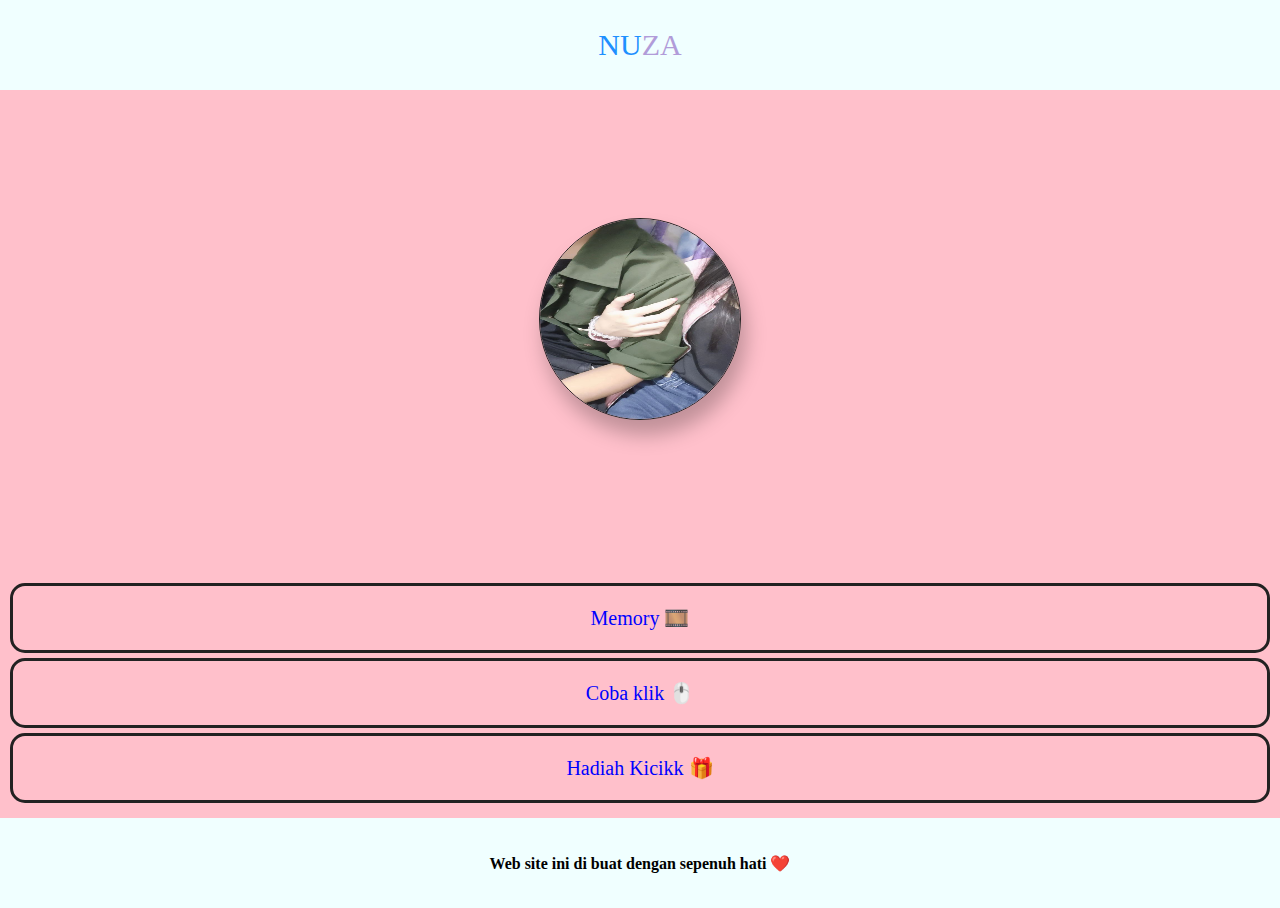
<file: index.html>
<!DOCTYPE html>
<html lang="en">
<head>
  <meta charset="UTF-8">
  <meta name="viewport" content="width=device-width, initial-scale=1.0">
  <meta http-equiv="X-UA-Compatible" content="ie=edge">
  <link rel="stylesheet" href="nuza.css">
  
  <title>Nuza web</title>
</head>
<body>
  <navbar>
    <div class="container-navbar">
      <span id="nuza1">NU</span> <span id="nuza2">ZA</span>
      </div>
  </navbar>
  
  <content>
    <div class="content1">
    <img class="foto" src="foto2.jpg" alt="ini akan muncul jika gambar tidak tampil">
    </div>
    
    <div class="tombol">
      <a class="btn" href="memory.html"> Memory 🎞️</a>
      <a class="btn" href="klik.html"> Coba klik 🖱️</a>
      <a class="btn" href="flower.html"> Hadiah Kicikk 🎁</a>
    </div>
    </content>
    

    <footer>
    <div class="footer">
   <h4> Web site ini di buat dengan sepenuh hati ❤️</h4>
    </div>
  </footer>
  
</body>
</html>
</file>
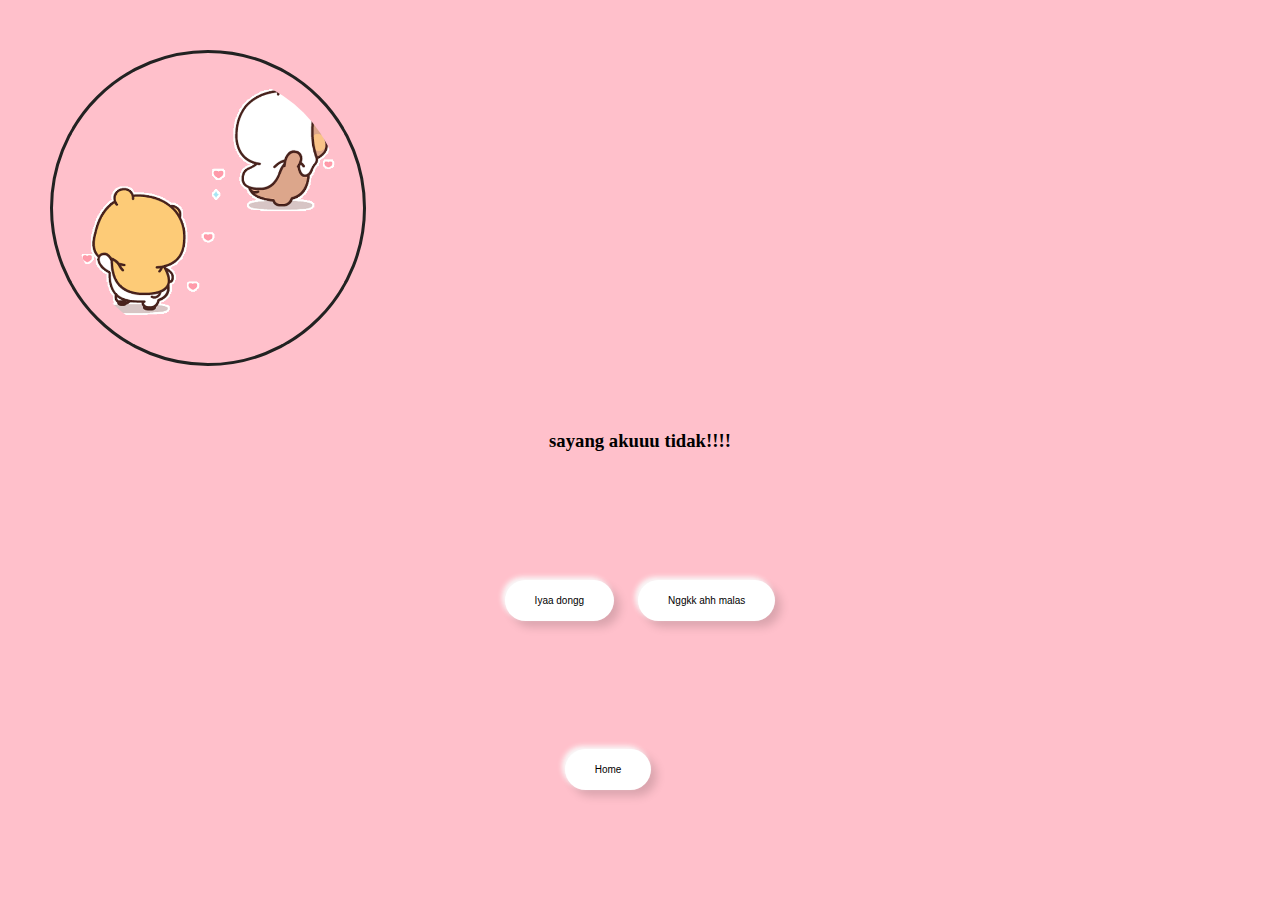
<file: klik.html>
<!DOCTYPE html>
<html lang="en">
<head>
  <meta charset="UTF-8">
  <meta name="viewport" content="width=device-width, initial-scale=1.0">
  <meta http-equiv="X-UA-Compatible" content="ie=edge">
  <link rel="stylesheet" href="klik1.css">
  <title>Sayang Tidaaakk!!!</title>
</head>
<body>
  <div class="container">
  <img class="foto" src="beruang.gif" alt="tidak muncul">
  </div>
  
  <h3>sayang akuuu tidak!!!!</h3>
  
  <div class="tombol">
  <button class="btn" id='btn_mau' onclick='alert("MWEHEHEHE I LOVE YOUU MY UNIVERSE 🫂💐♥️")'> Iyaa dongg </button>&nbsp;
  <button class="btn" id="btn_gakmau" onclick='alert("GAK BOLEE PENCETT INII 😡")'>Nggkk ahh malas</button>

  </div>
  
  <div class="home"> 
  <a href="index.html"><button class="btn2">Home</button>
  </a>
  </div>
  
  <script src="klik.js">
    
  </script>
  
</body>
</html>
</file>
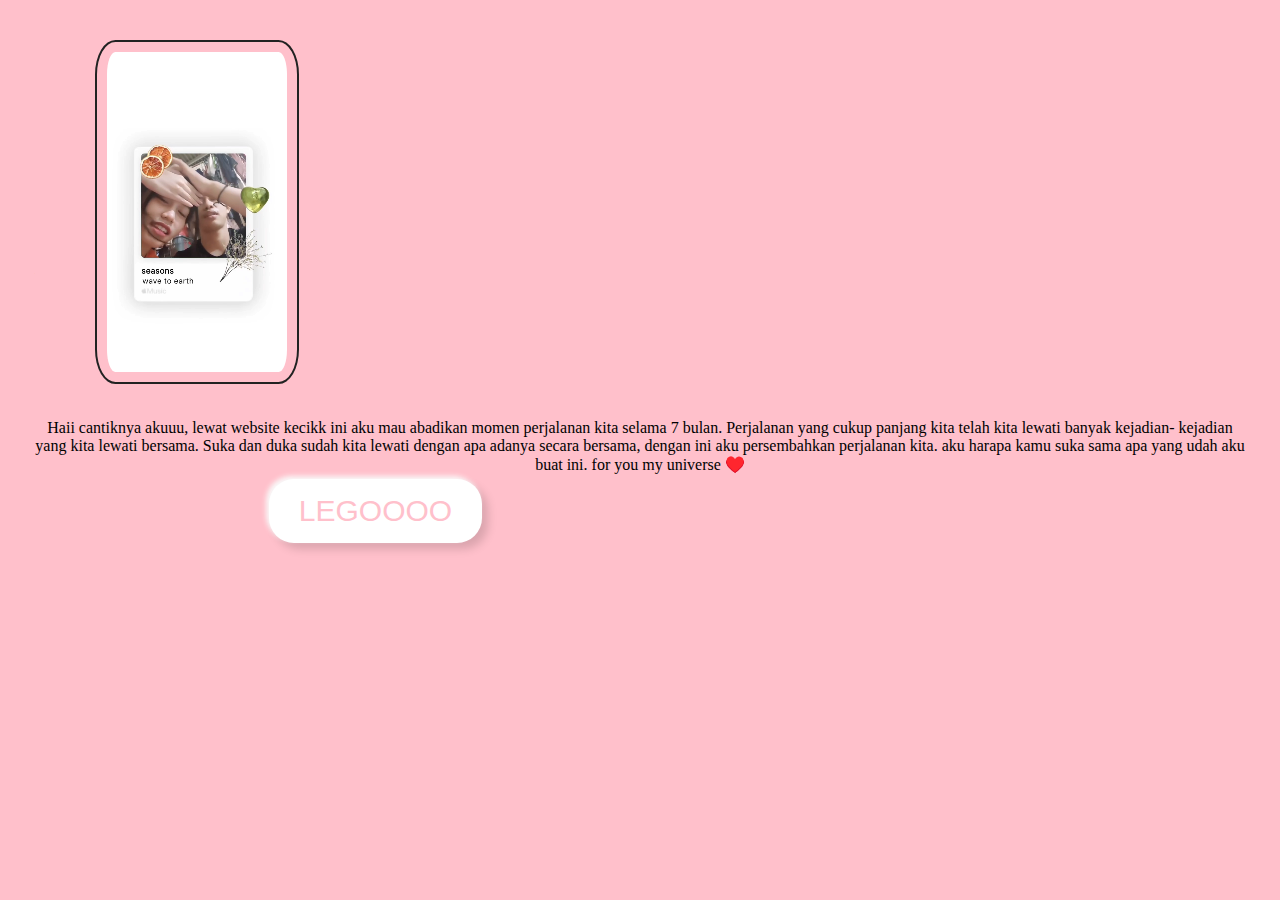
<file: memory.html>
<!DOCTYPE html>
<html lang="en">
<head>
  <meta charset="UTF-8">
  <meta name="viewport" content="width=device-width, initial-scale=1.0">
  <meta http-equiv="X-UA-Compatible" content="ie=edge">
  <link rel="stylesheet" href="Memory.css"/>
  <title>Our Memory</title>
</head>
<body>
  <div>
    <video class="vid" autoplay="" muted="" loop="">
      <source text-align: center; src="background.mp4" type="video/mp4"> 
    </video>
  </div>

  <div>
       <p class="text">
      Haii cantiknya akuuu, lewat website kecikk ini aku mau abadikan momen perjalanan kita selama 7 bulan. Perjalanan yang cukup panjang kita telah kita lewati banyak kejadian- kejadian yang kita lewati bersama. Suka dan duka sudah kita lewati dengan apa adanya secara bersama, dengan ini aku persembahkan perjalanan kita. aku harapa kamu suka sama apa yang udah aku buat ini. for you my universe ♥️
    </p> 
  </div>
  <a href="https://www.youtube.com/watch?v=-U-WXdXZ0BA&si=kjYUd_FgNKTklPet" target="__blank"><button class="btn">LEGOOOO</button></a>
 
</body>
</html>
</file>
<file: nuza.css>
*{
  margin: 0;
  padding: 0;
}

body{
  background-color: pink;
  
}
.container-navbar{
  width:100%;
  height: 10vh;
  background-color:azure;
  font-size: 30px;
  font-family:Times New Roman;
  display: flex;
  justify-content: center;
  align-items: center;
}


#nuza1{
  color:#1e90ff;
}
#nuza2{
  color: #b19cd9;
}


.container-content{
  justify-content: center;
  align-items: center;
  text-align: center;
  margin:35px;
  
}

.content1{
  text-align: center ;
  justify-content: center;
  align-items: center;
  margin-top: 10%;
  height: 40vh;
  
  
}

.foto{
  width: 200px;
  height: 200px;
  border: 1px solid #222;
  border-radius: 50%;
  box-shadow: 5px 15px 20px rgb(0,0,0,0.25);
}

}

.tombol{
  text-align: center;
  justify-content: center;
  align-items: center;
  margin-top: 40vh;
  
}

.btn{
  text-align: center ;
  justify-content: center;
  align-items: center;
  display: flex;
  flex-direction: column;
  margin-left: 1vh;
  font-size: 20px;
  text-decoration: none;
  border: 3px solid #222;
  border-radius: 15px;
  margin :5px 10px;
  padding: 20px;
  font-family: Times New Roman;
  color: blue;
  
}

.footer{
  text-align: center;
  background-color: azure;
  font-family:Times New Roman;
  display: flex;
  justify-content: center;
  align-items: center;
  margin: 10px
  padding: 10px;
  height: 10vh;
  margin-top: 15px;
}
</file>
<file: klik1.css>
*{
  margin: 0;
  padding: 0;
}

body{
  background-color: pink;
}


.foto{
  text-align: center;
  display: flex;
  justify-content: cente;
  align-items: center;
  width: 30vh;
  padding: 20px;
  margin: 50px;
  border: 3px solid #222;
  border-radius: 100%;
  margin-bottom: 5%;
}

h3{
  text-align: center;
  font-family: Times New Roman;
}

.tombol{
  text-align: center;
  justify-content: center;
  align-items: center;
  margin-top: 10%;
  display: flex;
  gap: 10px;
}


.btn{
  font-size:10px;
  padding: 15px 30px;
  border: none;
  border-radius:25px;
  background-color: #ffff;
  color : black;
  box-shadow: -3px -3px 5px #f9f9f9, 6px 6px 10px #00000026;
}

.home{
  text-align: center;
  justify-content: center;
  align-items: center;
  margin-top: 10%;
  display: flex;
  margin-right: 5%;
}

.btn2{
  font-size:10px;
  padding: 15px 30px;
  border: none;
  border-radius:25px;
  background-color: #ffff;
  color : black;
  box-shadow: -3px -3px 5px #f9f9f9, 6px 6px 10px #00000026;
}
</file>
<file: Memory.css>
*{
  margin:0;
  padding:0;
}

body{
  background-color: pink;
}

.vid{
  width: 20vh; 
  padding: 10px;
  border : 2px solid #222;
  border-radius: 10%;
  display: flex;
  justify-content: center;
  align-items: center;
  margin-left: 95px;
  margin-top: 40px;
}

.text{
  text-align: center;
  margin: 35px;
  margin-bottom:5px;
  font-family : times new roman;
}

.btn{
  text-align: center;
  padding: 15px 30px;
  margin-left: 21%;
  font-size: 30px;
  border: none;
  border-radius:25px;
  background-color: #ffff;
  color : pink;
  box-shadow: -3px -3px 5px #f9f9f9, 6px 6px 10px #00000026;
  margin-bottom: 20px;
}
</file>
